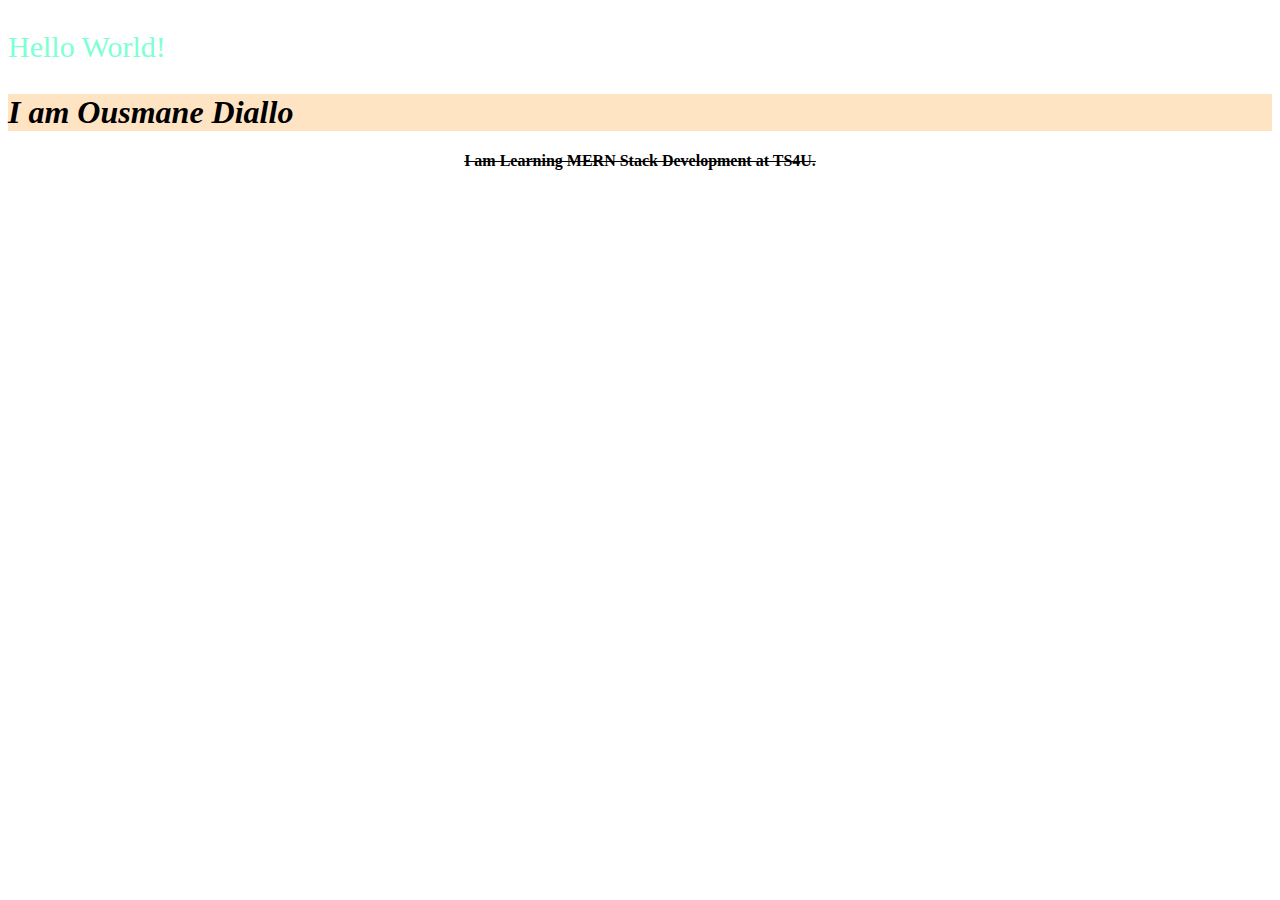
<file: links-in-css/index.html>
<!DOCTYPE html>
<html lang="en">
<head>
    <meta charset="UTF-8">
    <meta name="viewport" content="width=device-width, initial-scale=1.0">
    <title>Document</title>
    <link rel="stylesheet" href="./styles/style.css">
    <style>
        h1 {
            font-style: italic;
            background-color: bisque;
        }
    </style>
</head>
<body>
    
    <p style="font-size: 30px; color:aquamarine" >Hello World!</p>

    <h1>I am Ousmane Diallo</h1>

    <div>I am Learning MERN Stack Development at TS4U.</div>
</body>
</html>
</file>
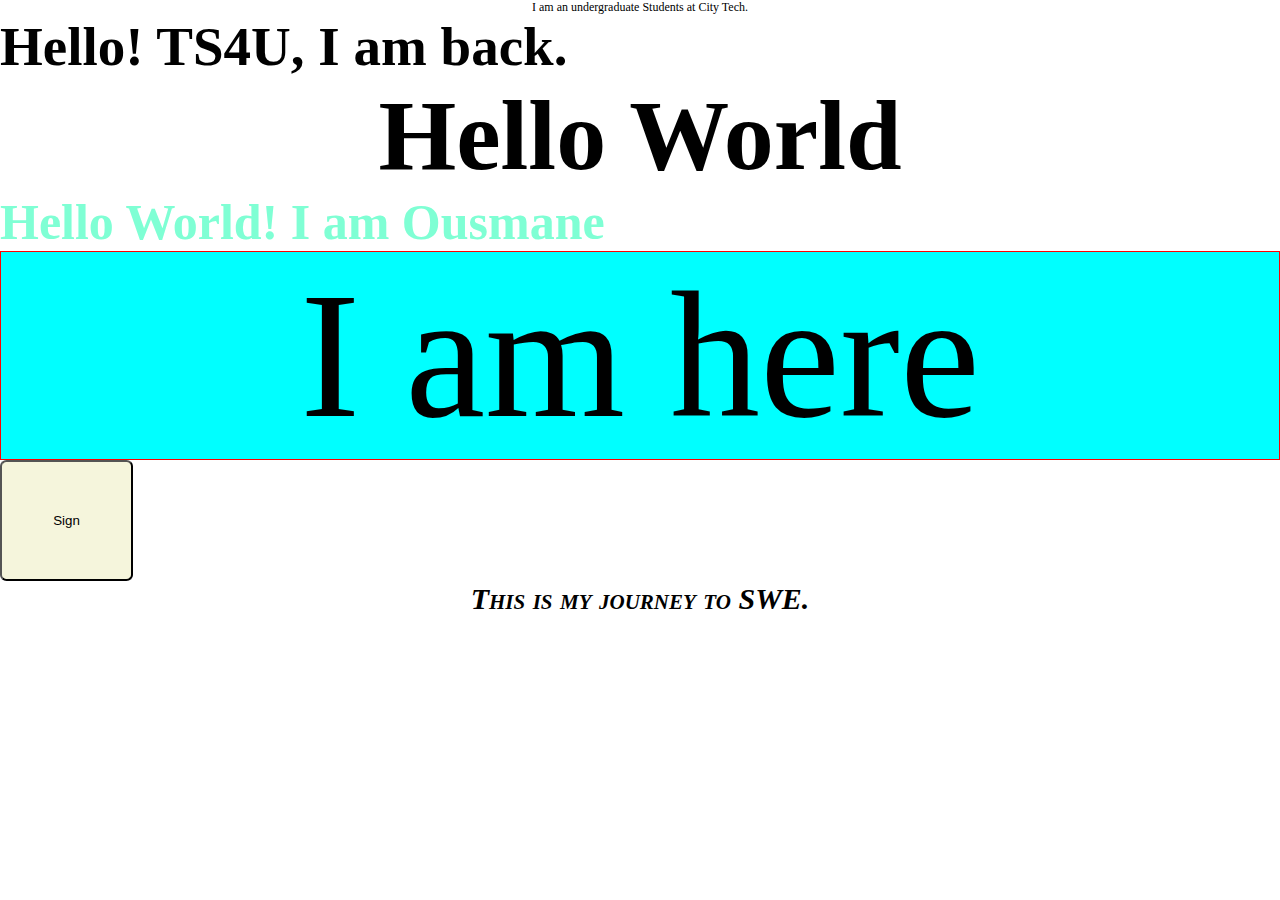
<file: units/index.html>
<!DOCTYPE html>
<html lang="en">
<head>
    <meta charset="UTF-8">
    <meta name="viewport" content="width=device-width, initial-scale=1.0">
    <title>Document</title>
    <link rel="stylesheet" href="../units/styles/style.css">
</head>
<body>
    <p>I am an undergraduate Students at City Tech.</p>

    <section class="section">
        <h1>Hello! TS4U, I am back.</h1>
    </section>

    <h4>Hello World</h4>
    <h3>Hello World! I am Ousmane</h3>
    <p id="first-paragraph">I am here</p>

    <button>Sign</button>

    <p class="second-pragraph">This is my journey to SWE.</p>
</body>
</html>
</file>
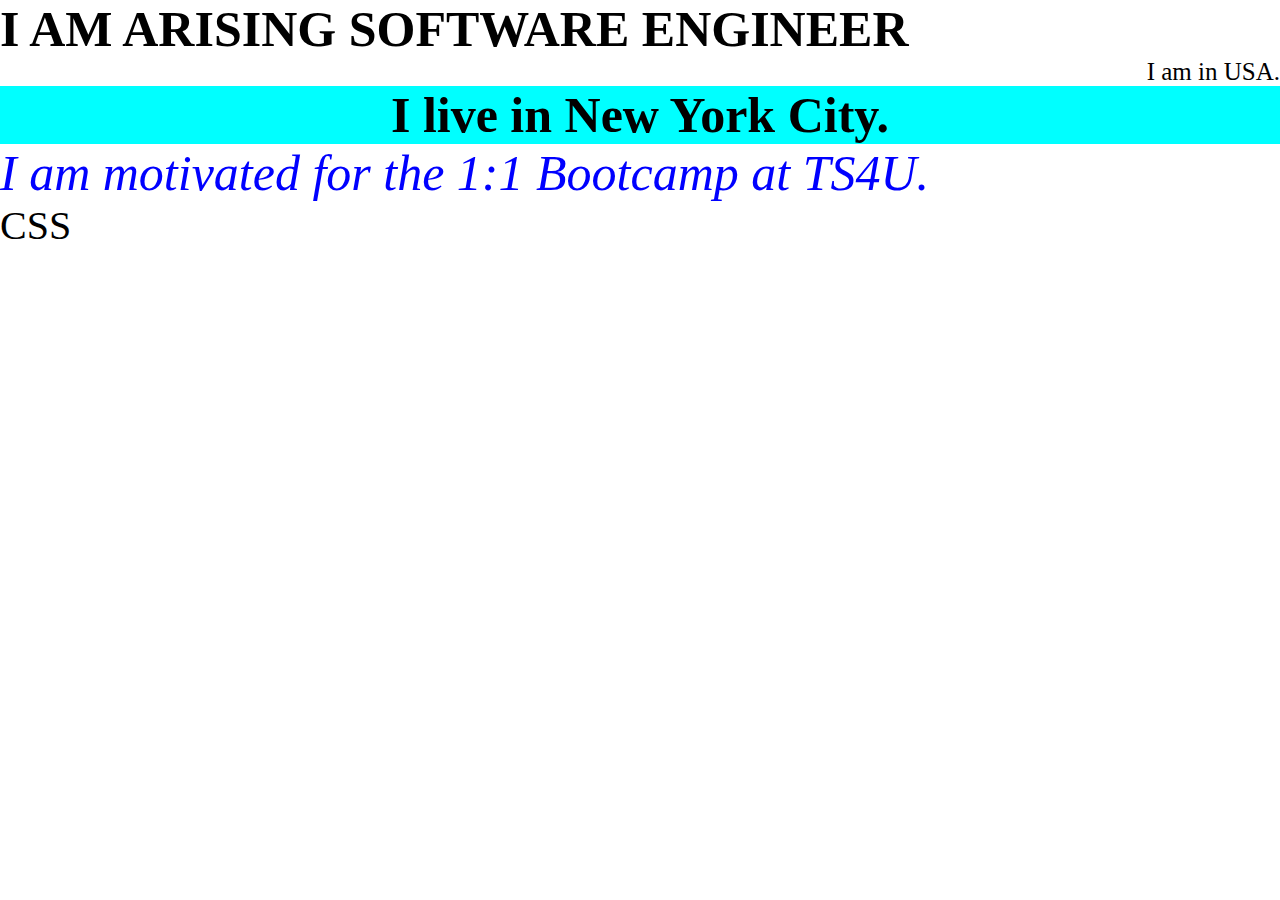
<file: links-in-css/selectors/index.html>
<!DOCTYPE html>
<html lang="en">
<head>
    <meta charset="UTF-8">
    <meta name="viewport" content="width=device-width, initial-scale=1.0">
    <title>Document</title>
    <link rel="stylesheet" href="../selectors/styles/style.css">
</head>
<body>
    <h1>I am arising software Engineer</h1>
    <div class="country">I am in USA.</div>

    <h4 id="state"> I live in New York City.</h4>


    <div>
        <p>I am motivated for the 1:1 Bootcamp at TS4U.</p>
    </div>


    <ul>
        <li>CSS</li>
    </ul>
</body>
</html>
</file>
<file: links-in-css/styles/style.css>
div {
    font-weight: 900;
    text-align: center;
    text-decoration: line-through;
 }
</file>
<file: units/styles/style.css>
* {
    margin: 0;
    padding: 0;
    box-sizing: border-box;
    
}
html {
    font-size: 50px;
}
p {
    font-size: 12px;
    text-align: center;
}




h1 {
    font-size: 110%;
}


h4 {
    font-size: 2em;
    text-align: center;
}

h3 {
    font-size: 1rem;
    color: aquamarine;
}

#first-paragraph {
   border: 1px solid red;
   font-size: 20vmin;
   background-color: aqua;

}

button {
    padding: 4% 4%;
    background-color: beige;
    border-radius: 5%;
}

.second-pragraph {
    font-style: oblique;
    font-variant: small-caps;
    font-weight: 900;
    font-size: 30px;
    line-height: 120%;
}
</file>
<file: links-in-css/selectors/styles/style.css>
* {
    margin: 0;
    padding: 0;
    font-size: 50px;
}


h1 {
    text-shadow: 10dvh;
    text-transform: uppercase;
}

.country {
    font-family: Cambria, Cochin, Georgia, Times, 'Times New Roman', serif;
    text-align: end;
    font-size: 25px;
}

#state {
    text-align: center;
    font-stretch: expanded;
    background-color: aqua;
}


div p {
    color: blue; 
    font-style: italic;
}


ul > li {
    font-size: 40px;
}
</file>
